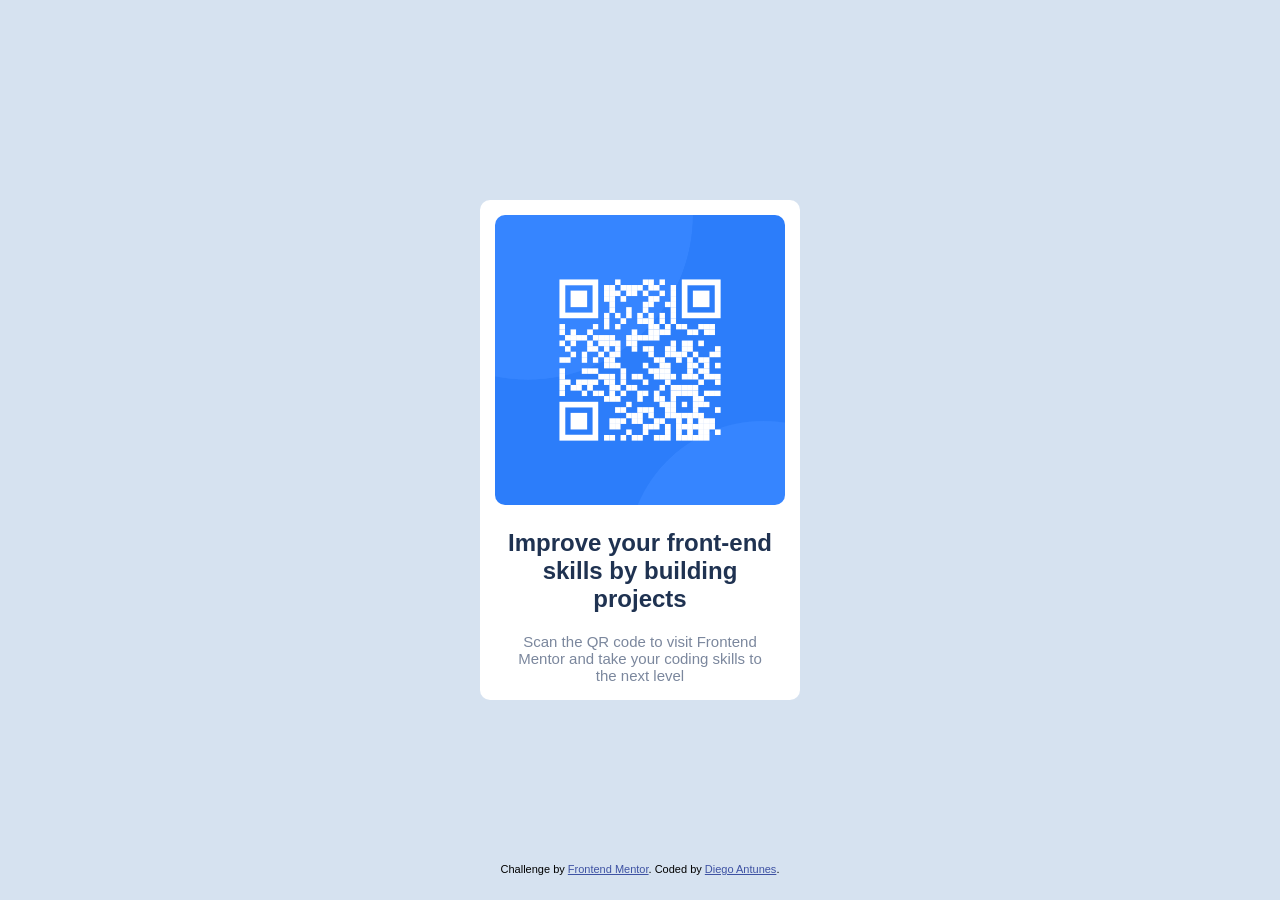
<file: index.html>
<!DOCTYPE html>
<html lang="en">
<head>
    <meta charset="UTF-8">
    <meta name="viewport" content="width=device-width, initial-scale=1.0">
    <link rel="icon" type="image/png" sizes="32x32" href="./images/favicon-32x32.png">
    <link rel="stylesheet" type="text/css" href="style.css"> 
    <title>Frontend Mentor | QR code component</title>
    <link rel="stylesheet" href="font\Outfit-VariableFont_wght.ttf">
</head>

<body>
    <main>
        <section id='baseWrapper'>
            <div id="imgCode">
                <img src="images\image-qr-code.png" alt="QR Code to acess Front-End
                 Mentor website">
            </div>
    
            <div id="textWrapper">
                <h1 id="mainText">Improve your front-end skills by building projects</h1>
                <p id="subText">Scan the QR code to visit Frontend <br> Mentor and 
                    take your coding skills to
                    <br>the next level</p>
            </div>
        </section>

    </main>
    
<div class="attribution">
    Challenge by <a href="https://www.frontendmentor.io?ref=challenge" 
    target="_blank">Frontend Mentor</a>. 
    Coded by <a href="https://dian-new-dev.github.io/Lista-de-Projetos/" target="_blank">Diego Antunes</a>.
  </div>
</body>
</html>
</file>
<file: style.css>
* {
    box-sizing: border-box;
}

.attribution { font-size: 11px; text-align: center; }
    .attribution a { color: hsl(228, 45%, 44%); }

html {
    background-color: hsl(212, 45%, 89%);
    height: 100%;
    margin: 0;
    padding: 0;
}

body {
    font-family: 'Outfit', sans-serif;
}

h1 {
    font-weight: 700;
    color: hsl(218, 44%, 22%);
}

p {
    font-size: 15px;
    font-weight: 400;
    color: hsl(220, 15%, 55%);
}



/** layout **/

body {
    position: relative;
    display: grid;
    place-items: center;
    height: 100%;
    margin: 0;
    padding: 0;
}

main {
    display: flex;
    justify-content: center;
    height: 500px;
}

#baseWrapper {
    background-color: white;
    border-radius: 10px;
    width: 320px;
    padding: 15px;
    height: 500px;
}

img {
    width: 100%;
    border-radius: 10px;
}

#textWrapper {
    text-align: center;
    padding-right: 10px ;
    padding-left: 10px ;
}

.attribution {
    position: absolute;
    bottom: 25px;
}
</file>
